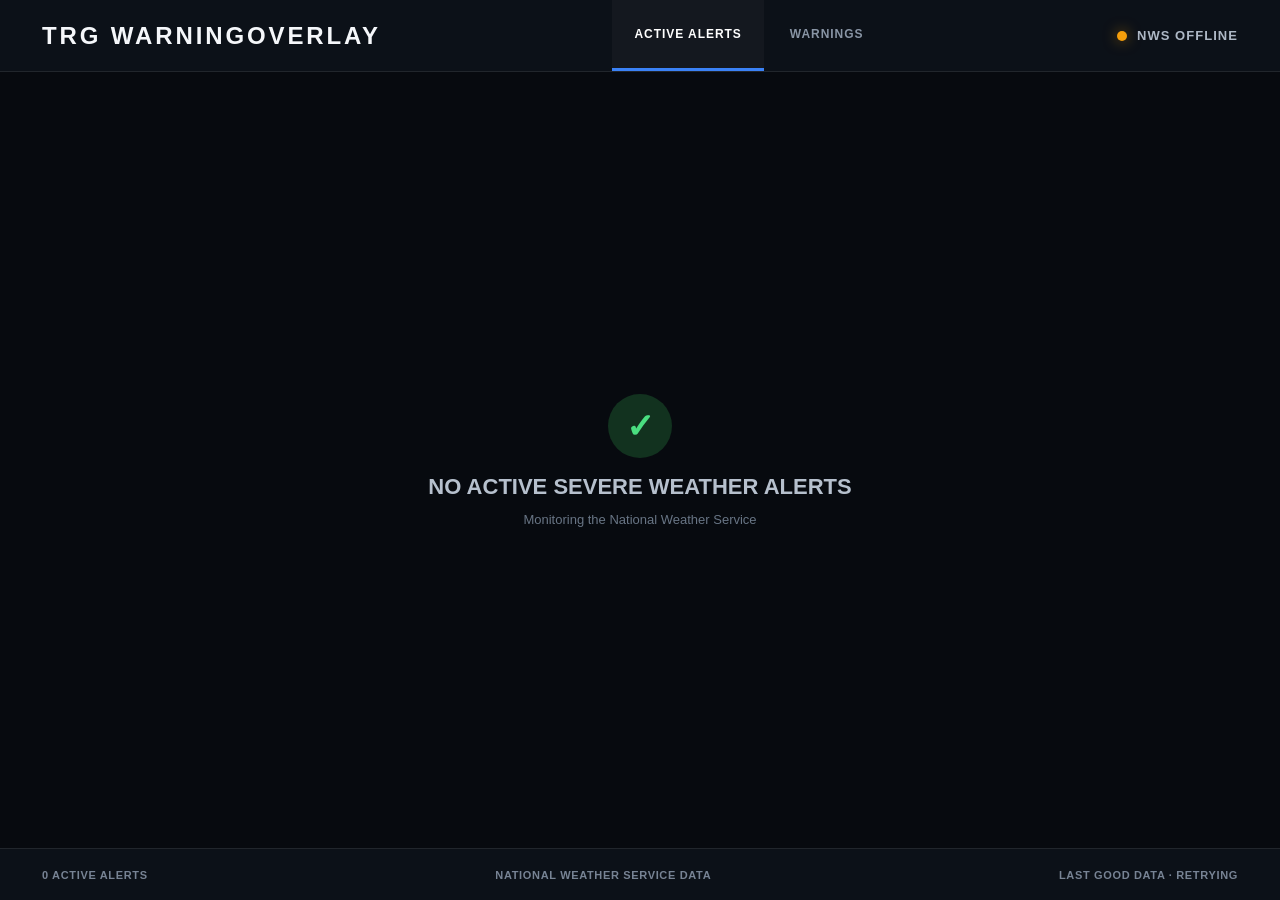
<file: index.html>
<!doctype html>
<html lang="en">
<head>
<meta charset="utf-8">
<meta name="viewport" content="width=device-width,initial-scale=1">
<title>TRG WarningOverlay</title>
<link rel="stylesheet" href="style.css">
</head>
<body>
<div id="app">
  <header class="topbar">
    <div class="brand">TRG WARNINGOVERLAY</div>
    <nav class="tabs" aria-label="Overlay pages">
      <a class="tab active" href="index.html">ACTIVE ALERTS</a>
      <a class="tab" href="warnings.html">WARNINGS</a>
    </nav>
    <div class="live"><span id="liveDot"></span><span id="status">CONNECTING</span></div>
  </header>

  <main>
    <section id="overlay" class="overlay-shell">
      <div id="empty" class="empty">
        <div class="check">✓</div>
        <div>NO ACTIVE SEVERE WEATHER ALERTS</div>
        <small>Monitoring the National Weather Service</small>
      </div>
      <div id="activeAlert" class="active-alert hidden" aria-live="polite">
        <div id="alertStripe" class="alert-stripe"></div>
        <div class="alert-content">
          <div class="alert-topline"><span id="alertBadge" class="alert-badge"></span><span id="alertIndex"></span></div>
          <div id="alertEvent" class="alert-event"></div>
          <div id="alertArea" class="alert-area"></div>
          <div id="alertTime" class="alert-time"></div>
          <div id="alertHeadline" class="alert-headline"></div>
        </div>
      </div>
    </section>
  </main>

  <section id="newAlert" class="new-alert hidden" aria-live="assertive">
    <div id="newStripe" class="new-stripe"></div>
    <div class="new-inner">
      <div class="new-label">NEW ALERT</div>
      <div id="newEvent" class="new-event"></div>
      <div id="newArea" class="new-area"></div>
      <div id="newTime" class="new-time"></div>
    </div>
  </section>

  <footer>
    <span id="count">0 ACTIVE ALERTS</span>
    <span>NATIONAL WEATHER SERVICE DATA</span>
    <span id="updated">UPDATED --</span>
  </footer>
</div>
<script src="script.js"></script>
</body>
</html>
</file>
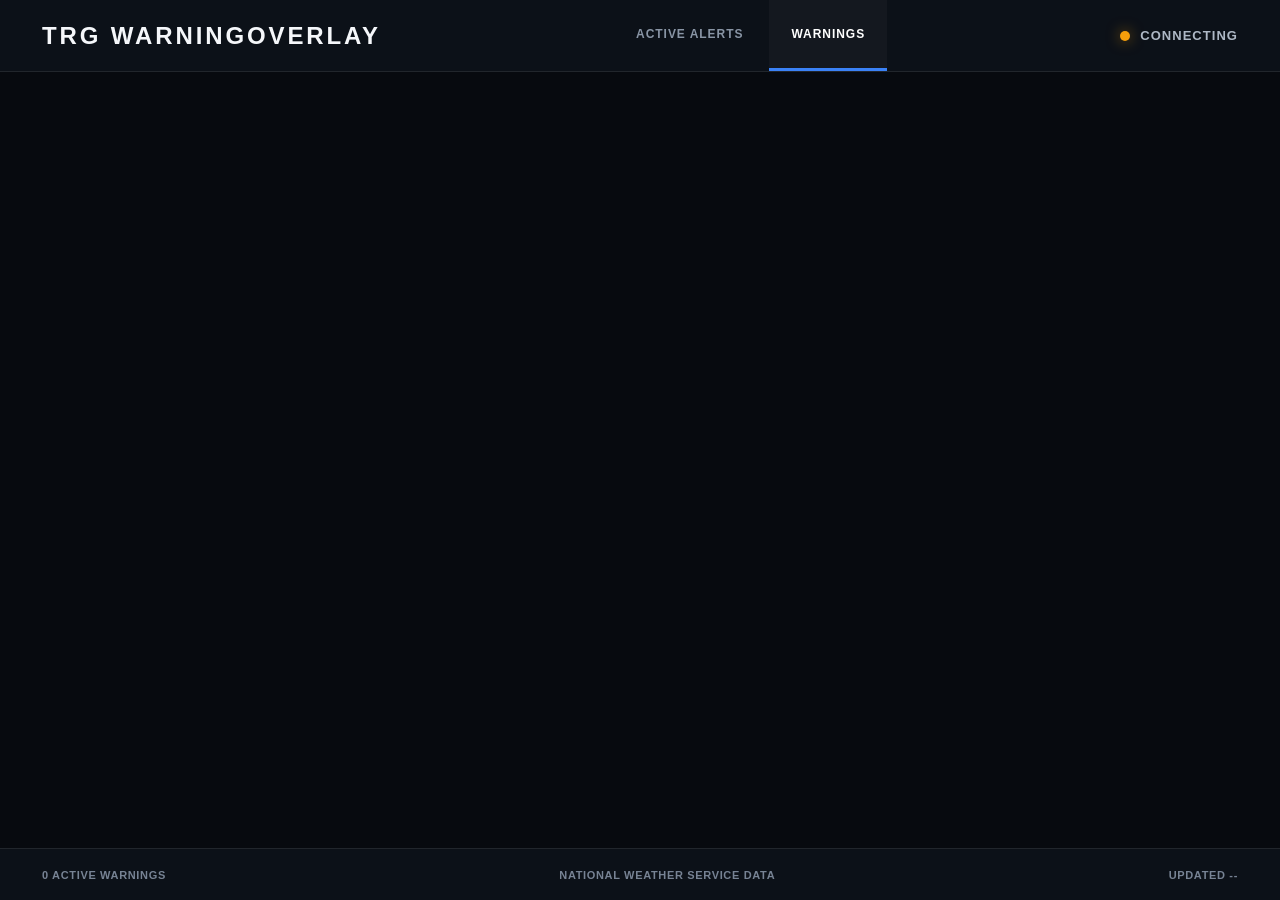
<file: warnings.html>
<!doctype html>
<html lang="en">
<head>
<meta charset="utf-8"><meta name="viewport" content="width=device-width,initial-scale=1">
<title>TRG WarningOverlay — Warnings</title>
<link rel="stylesheet" href="style.css">
</head>
<body>
<div id="app">
<header class="topbar">
<div class="brand">TRG WARNINGOVERLAY</div>
<nav class="tabs"><a class="tab" href="index.html">ACTIVE ALERTS</a><a class="tab active" href="warnings.html">WARNINGS</a></nav>
<div class="live"><span id="liveDot"></span><span id="status">CONNECTING</span></div>
</header>
<main><section id="warnings" class="warning-list"></section><div id="empty" class="empty hidden"><div class="check">✓</div><div>NO ACTIVE WARNINGS</div><small>Monitoring the National Weather Service</small></div></main>
<section id="newAlert" class="new-alert hidden"><div id="newStripe" class="new-stripe"></div><div class="new-inner"><div class="new-label">NEW WARNING</div><div id="newEvent" class="new-event"></div><div id="newArea" class="new-area"></div><div id="newTime" class="new-time"></div></div></section>
<footer><span id="count">0 ACTIVE WARNINGS</span><span>NATIONAL WEATHER SERVICE DATA</span><span id="updated">UPDATED --</span></footer>
</div>
<script>
const API="https://api.weather.gov/alerts/active",REFRESH=30000,NEW_MS=5*60*1000;
const ALLOWED=new Set(["Tornado Warning","Severe Thunderstorm Warning"]);
const priority={"Tornado Warning":1,"Severe Thunderstorm Warning":2};
const colors={"Tornado Warning":"#ef4444","Severe Thunderstorm Warning":"#f97316"};
let alerts=[],oldIds=new Set(),timer=null,popupTimer=null;
const $=id=>document.getElementById(id);
const esc=s=>String(s??"").replace(/[&<>\"']/g,c=>({"&":"&amp;","<":"&lt;",">":"&gt;","\"":"&quot;","'":"&#039;"}[c]));
function dt(v){const d=new Date(v||0);return Number.isNaN(d.getTime())?"Unknown":d.toLocaleString([],{month:"short",day:"numeric",hour:"numeric",minute:"2-digit"})}
function sort(a){return [...a].sort((x,y)=>{const p=priority[x.properties?.event]||9,q=priority[y.properties?.event]||9;return p-q||new Date(y.properties?.sent||0)-new Date(x.properties?.sent||0)})}
function render(){const list=sort(alerts).filter(f=>{const e=new Date(f.properties?.expires||0).getTime();return !Number.isFinite(e)||e>Date.now()});alerts=list;$('warnings').innerHTML='';$('empty').classList.toggle('hidden',list.length>0);$('count').textContent=`${list.length} ACTIVE WARNING${list.length===1?'':'S'}`;for(const f of list){const p=f.properties||{},a=colors[p.event]||'#64748b',el=document.createElement('article');el.className='warning-card';el.style.setProperty('--accent',a);el.innerHTML=`<div class="warning-stripe"></div><div class="warning-content"><div class="warning-badge">${esc(p.event)}</div><div class="warning-event">${esc(p.event)}</div><div class="warning-area">${esc(p.areaDesc||'Area unavailable')}</div><div class="warning-time">Issued ${dt(p.sent||p.effective)} · Expires ${dt(p.expires)}</div><div class="warning-headline">${esc(p.headline||'NWS warning active.')}</div></div>`;$('warnings').appendChild(el)}}
function showNew(f){const p=f.properties||{},a=colors[p.event]||'#64748b';$('newAlert').style.setProperty('--new-accent',a);$('newStripe').style.background=a;$('newEvent').textContent=p.event||'NEW WARNING';$('newArea').textContent=p.areaDesc||'Area unavailable';$('newTime').textContent=`Issued ${dt(p.sent||p.effective)} · Expires ${dt(p.expires)}`;$('newAlert').classList.remove('hidden');clearTimeout(popupTimer);popupTimer=setTimeout(()=>$('newAlert').classList.add('hidden'),9000)}
async function load(){try{const r=await fetch(API,{cache:'no-store',headers:{Accept:'application/geo+json'}});if(!r.ok)throw Error(r.status);const d=await r.json(),next=(d.features||[]).filter(f=>ALLOWED.has(f.properties?.event));const ids=new Set(alerts.map(f=>f.id)),fresh=sort(next).filter(f=>!ids.has(f.id));if(alerts.length&&fresh.length)showNew(fresh[0]);alerts=next;render();$('status').textContent='LIVE';$('liveDot').classList.add('on');$('updated').textContent=`UPDATED ${new Date().toLocaleTimeString([],{hour:'numeric',minute:'2-digit',second:'2-digit'})}`)}catch(e){$('status').textContent='CONNECTION ISSUE';$('liveDot').classList.remove('on')}clearTimeout(timer);timer=setTimeout(load,REFRESH)}load();
</script>
</body>
</html>
</file>
<file: style.css>
*{box-sizing:border-box}
html,body{margin:0;width:100%;height:100%;overflow:hidden;background:#070a0f;color:#f5f7fa;font-family:Inter,Segoe UI,Arial,sans-serif}
body{font-size:16px}
#app{width:100%;height:100%;display:flex;flex-direction:column}
.topbar{height:72px;display:flex;align-items:center;justify-content:space-between;padding:0 42px;background:#0c1118;border-bottom:1px solid #ffffff16;gap:24px}
.brand{font-size:24px;font-weight:900;letter-spacing:.12em;white-space:nowrap}
.tabs{display:flex;align-self:stretch;align-items:stretch;gap:4px}
.tab{display:flex;align-items:center;padding:0 22px;color:#8995a5;text-decoration:none;font-size:12px;font-weight:900;letter-spacing:.08em;border-bottom:3px solid transparent}
.tab:hover{color:#fff;background:#ffffff08}.tab.active{color:#fff;border-bottom-color:#3b82f6;background:#ffffff08}
.live{display:flex;align-items:center;gap:10px;font-size:13px;font-weight:800;letter-spacing:.08em;color:#aeb8c5;white-space:nowrap}
#liveDot{width:10px;height:10px;border-radius:50%;background:#f59e0b;box-shadow:0 0 14px #f59e0b88}
#liveDot.on{background:#22c55e;box-shadow:0 0 14px #22c55eaa}
main{flex:1;min-height:0;padding:26px 42px;overflow:hidden;display:flex}
.overlay-shell{width:100%;height:100%;display:flex;align-items:center;justify-content:center}
.empty{width:100%;height:100%;display:flex;flex-direction:column;align-items:center;justify-content:center;gap:12px;color:#b6c0cd;font-size:22px;font-weight:900;text-align:center}
.empty small{font-size:13px;color:#687585;font-weight:500}
.check{width:64px;height:64px;border-radius:50%;display:grid;place-items:center;background:#12321f;color:#4ade80;font-size:34px;margin-bottom:4px}
.active-alert{position:relative;width:100%;max-width:1400px;min-height:310px;background:#101720;border:1px solid #ffffff18;border-radius:18px;overflow:hidden;box-shadow:0 18px 60px #0008;animation:alertIn .45s ease both}
.alert-stripe{height:14px;background:var(--accent)}
.alert-content{padding:34px 48px 40px}
.alert-topline{display:flex;align-items:center;justify-content:space-between;color:#8995a5;font-size:12px;font-weight:900;letter-spacing:.08em}
.alert-badge{display:inline-flex;padding:7px 11px;border-radius:5px;background:var(--accent);color:#fff}
.alert-event{margin-top:18px;font-size:56px;font-weight:950;line-height:1.02;letter-spacing:-.03em}
.alert-area{margin-top:14px;font-size:29px;font-weight:750;color:#e4e9ef;line-height:1.25}
.alert-time{margin-top:15px;font-size:15px;color:#9ba7b5;font-weight:650}
.alert-headline{margin-top:18px;font-size:16px;line-height:1.45;color:#aeb9c7;max-width:1100px}
.new-alert{position:fixed;left:50%;top:92px;width:min(980px,88vw);transform:translateX(-50%);z-index:20;background:#0d131b;border:2px solid var(--new-accent);border-radius:13px;overflow:hidden;box-shadow:0 18px 60px #000c;animation:newIn .35s ease both}
.new-stripe{height:8px;background:var(--new-accent)}
.new-inner{padding:18px 26px 20px}
.new-label{display:inline-block;padding:5px 8px;border-radius:4px;background:var(--new-accent);font-size:10px;font-weight:950;letter-spacing:.12em}
.new-event{margin-top:9px;font-size:27px;font-weight:950}.new-area{margin-top:4px;font-size:17px;font-weight:700;color:#dbe2eb}.new-time{margin-top:8px;font-size:12px;color:#8e9aaa}
.hidden{display:none!important}
footer{height:52px;display:flex;align-items:center;justify-content:space-between;padding:0 42px;background:#0c1118;border-top:1px solid #ffffff16;color:#778394;font-size:11px;font-weight:800;letter-spacing:.06em}
@keyframes alertIn{from{opacity:0;transform:translateY(18px) scale(.985)}to{opacity:1;transform:none}}
@keyframes newIn{from{opacity:0;transform:translate(-50%,-18px)}to{opacity:1;transform:translateX(-50%)}}
@media(max-width:900px){.topbar{padding:0 16px}.brand{font-size:16px}.tabs{order:3}.tab{padding:0 9px;font-size:9px}.live{font-size:10px}main{padding:18px 16px}.alert-content{padding:25px}.alert-event{font-size:38px}.alert-area{font-size:21px}.alert-headline{display:none}footer{padding:0 16px;font-size:9px}.new-alert{top:82px;width:94vw}}
</file>
